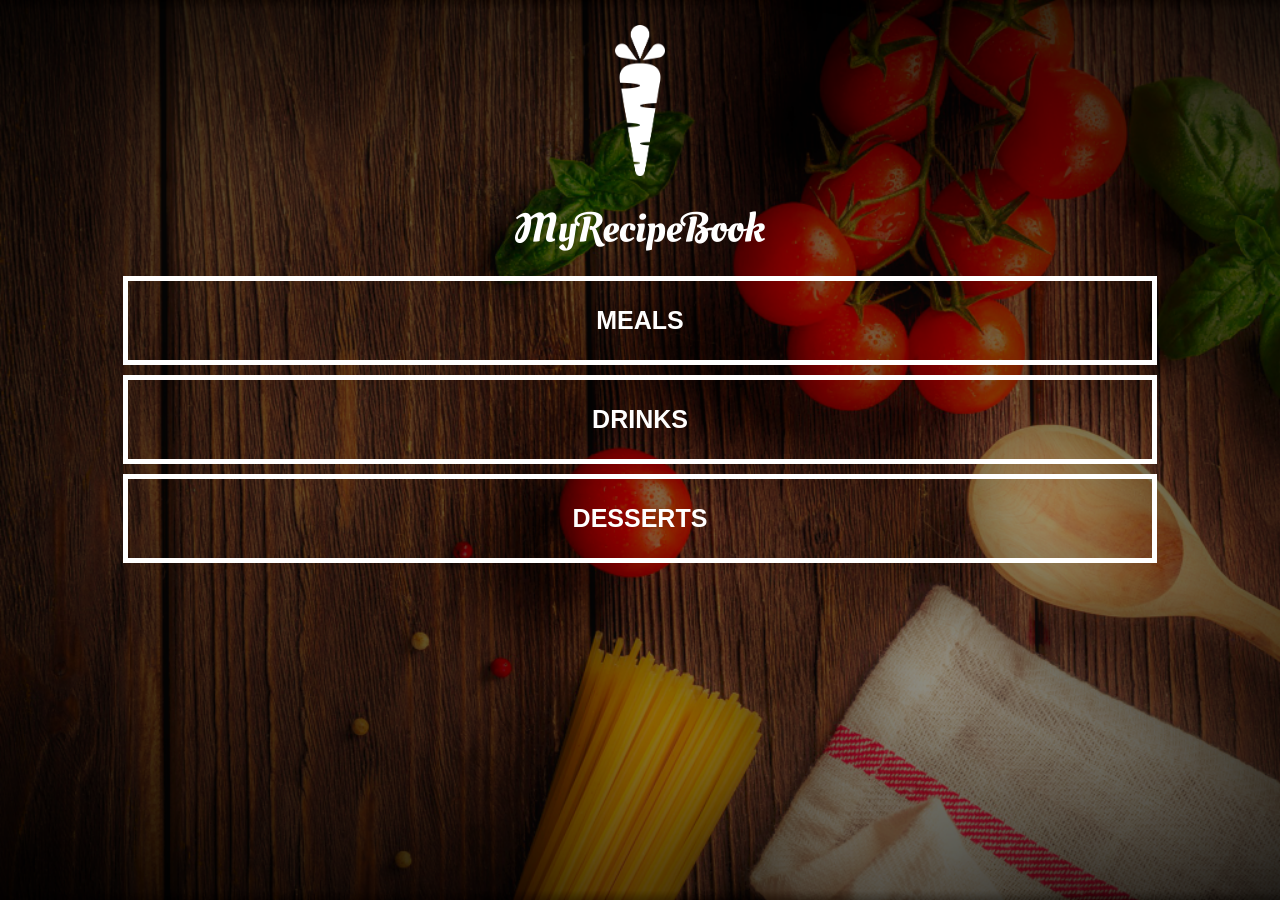
<file: index.html>
<!DOCTYPE html>
<html lang="en">

<head>
    <meta charset="UTF-8">
    <meta name="viewport" content="width=device-width, initial-scale=1.0">
    <title>My Recipe Book</title>
    <link rel="stylesheet" href="style.css">
</head>

<body class="body-home">
    <div id="home">

        <img src="images/logo-img.png" id="home-logo-img">
        <img src="images/logo-text.png" id="home-logo-text">

        <div class="home-menu">
            <a href="list-recipes.html?category=main" class="home-menu-item">
                <p>Meals</p>
            </a>
            <a href="list-recipes.html?category=drink" class="home-menu-item">
                <p>Drinks</p>
            </a>
            <a href="list-recipes.html?category=dessert" class="home-menu-item">
                <p>Desserts</p>
            </a>
        </div>

    </div>

    <script src="index.js"></script>
</body>

</html>
</file>
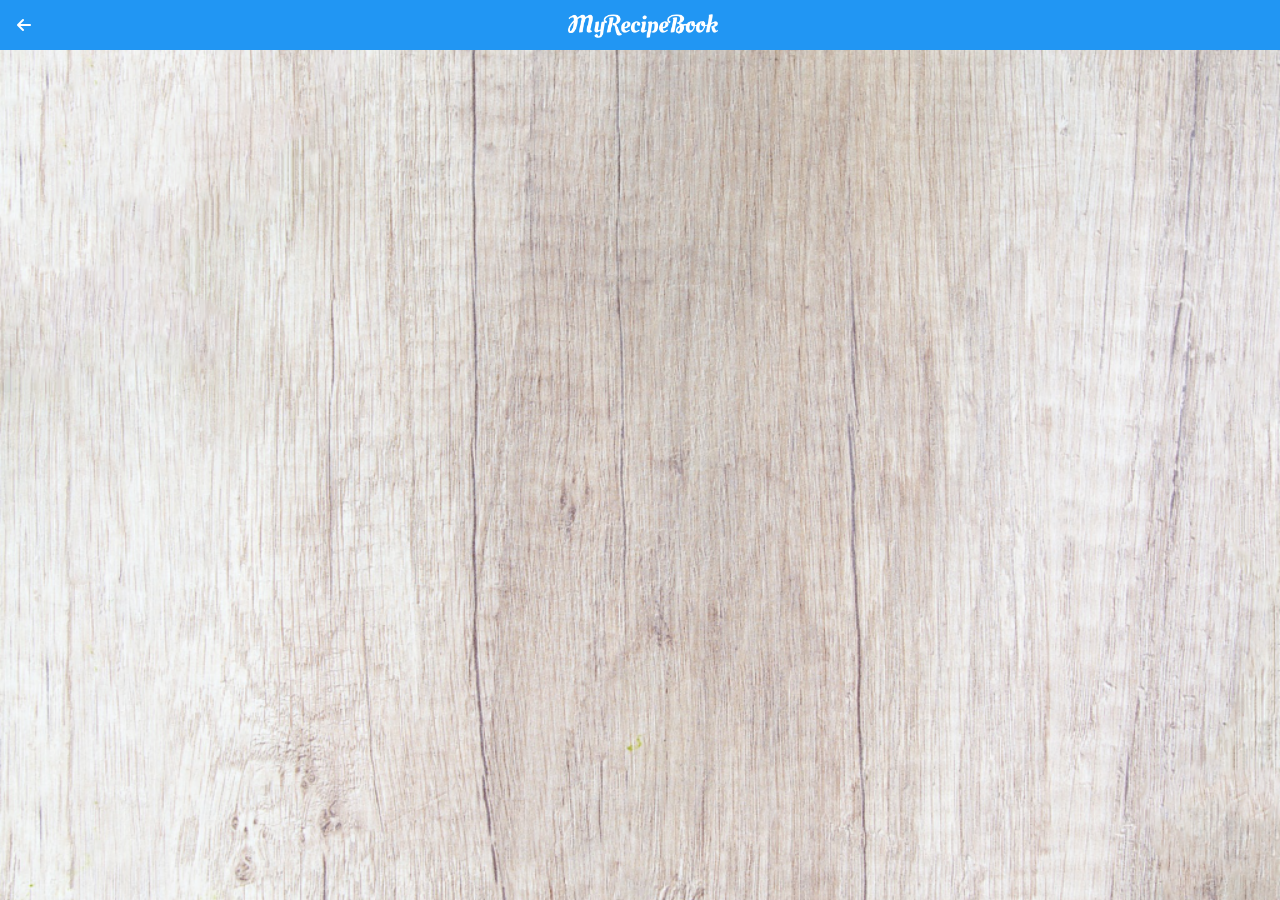
<file: list-recipes.html>
<!DOCTYPE html>
<html lang="en">

<head>
    <meta charset="UTF-8">
    <meta name="viewport" content="width=device-width, initial-scale=1.0">
    <title>My Recipe Book | Meals</title>
    <link rel="stylesheet" href="style.css">
    <link rel="stylesheet" href="fontawesome/css/all.css">
</head>

<body class="body-meals" onload="getRecipeList()">

    <header>
        <a href="index.html">
            <i class="fa-solid fa-arrow-left"></i>
        </a>
        <img src="images/logo-text.png">
    </header>

    <div id="meals">
        <div class="meals-list" id="output"></div>
    </div>

    <script src="index.js"></script>
</body>

</html>
</file>
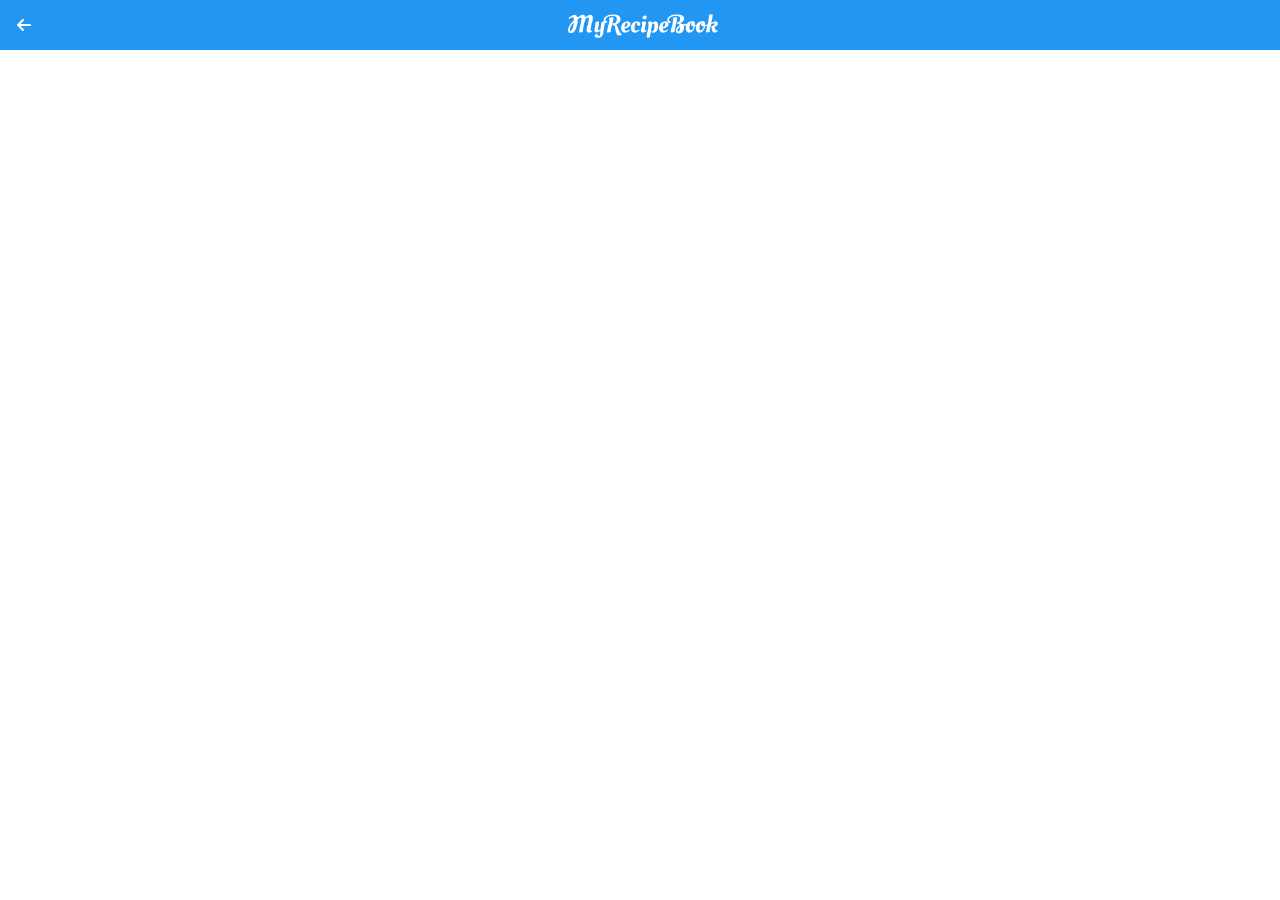
<file: show-recipe.html>
<!DOCTYPE html>
<html lang="en">

<head>
    <meta charset="UTF-8">
    <meta name="viewport" content="width=device-width, initial-scale=1.0">
    <title>My Recipe Book</title>
    <link rel="stylesheet" href="style.css">
    <link rel="stylesheet" href="fontawesome/css/all.css">
</head>

<body class="recipes" onload="getRecipe()">

    <header>
        <a href="#" id="back-link">
            <i class="fa-solid fa-arrow-left"></i>
        </a>
        <img src="images/logo-text.png">
    </header>

    <div id="recipe">

        <div class="recipe-details" id="output"></div>

    </div>

    <script src="index.js"></script>
</body>

</html>
</file>
<file: style.css>
html {
    height: 100%;
}

body {
    font-family: sans-serif;

    margin: 0;
    padding: 0;

    height: 100%;
}

.body-home {
    background-image: url(images/background-01-port.png);
    background-position: center;
    background-attachment: fixed;
    background-repeat: no-repeat;
    background-size: cover;
}

.body-meals {
    background-image: url(images/background-02-port.png);
    background-position: center;
    background-attachment: fixed;
    background-repeat: no-repeat;
    background-size: cover;
}

/*========= Header =========*/

header {
    background-color: #2196f3;

    width: 100%;
    height: 50px;
    top: 0;

    position: fixed;
    overflow: hidden;
    text-align: center;
}

header i {
    float: left;
    padding: 17px 0 0 17px;
    color: #fff;
}

header img {
    width: 150px;
    padding: 14px 25px 0 0;
}

/*========= HomePage =========*/

#home-logo-img {
    width: 50px;
    display: block;
    margin: auto;
    padding: 25px 10px 10px 10px;
}

#home-logo-text {
    width: auto;
    display: block;
    margin: auto;
    padding: 25px;
}

/*=== HomePage Menu ===*/

.home-menu-item {
    text-decoration: none;
    text-transform: uppercase;

    color: #fff;
    font-size: 25px;
    font-weight: bold;
    text-align: center;
    border: 5px solid #fff;

    display: block;
    margin: auto;
    margin-bottom: 10px;
    width: 80%;
}

/*========= Meals Page =========*/

#meals {
    padding: 50px 0 0 0;
}

/*=== Meals list ===*/

.meals-list a {
    text-decoration: none;
}

.meals-list-items {
    border: 5px solid #1a1a1a;
    margin: 10px;
}

.meals-list-items h1 {
    font-weight: bold;
    font-size: 20px;
    color: #1a1a1a;
    padding-left: 10px;
}

.meals-list-items i {
    float: right;
    color: #1a1a1a;
    padding-right: 10px;
}

.meals-list-items p {
    font-size: 15px;
    font-style: italic;
    color: #4d4d4d;
    margin-top: -7px;
    padding-left: 10px;
}

/*========= Recipes =========*/

#recipe {
    padding-top: 50px;
}

/*=== Recipe details ===*/

.recipe-details img {
    width: 100%;
}

.recipe-details h1 {
    font-size: 25px;
    text-align: center;
    border: 5px solid #1a1a1a;
    margin: 10px;
    padding: 5px;
}

.recipe-details h2 {
    font-size: 20px;
    text-align: left;
    margin: 0 0 0 10px;
}

.recipe-details-info {
    margin: 0 25px 0 25px;
}

.recipe-details-info p {
    font-size: 13px;
    display: inline-block;
}

.recipe-details-ingredients label {
    line-height: 25px;
    margin-left: 10px;
}

.recipe-details-steps {
    padding: 20px 0 0 0;
}

.recipe-details-steps ol {
    padding-left: 28px;
}

/*========= Responsive Layout =========*/

@media only screen and (min-width: 600px) {
    #meals {
        width: 80%;
        margin: auto;
    }

    #recipe {
        width: 80%;
        margin: auto;
    }
}

@media only screen and (min-width: 1000px) {
    #meals {
        width: 60%;
        margin: auto;
    }

    #recipe {
        width: 60%;
        margin: auto;
    }
}

@media only screen and (min-width: 1500px) {
    #meals {
        width: 40%;
        margin: auto;
    }

    #recipe {
        width: 40%;
        margin: auto;
    }
}

@media only screen and (min-width: 720px) {
    .body-home {
        background-image: url(images/background-01-land.png);
    }

    .body-meals {
        background-image: url(images/background-02-land.png);
    }
}
</file>
